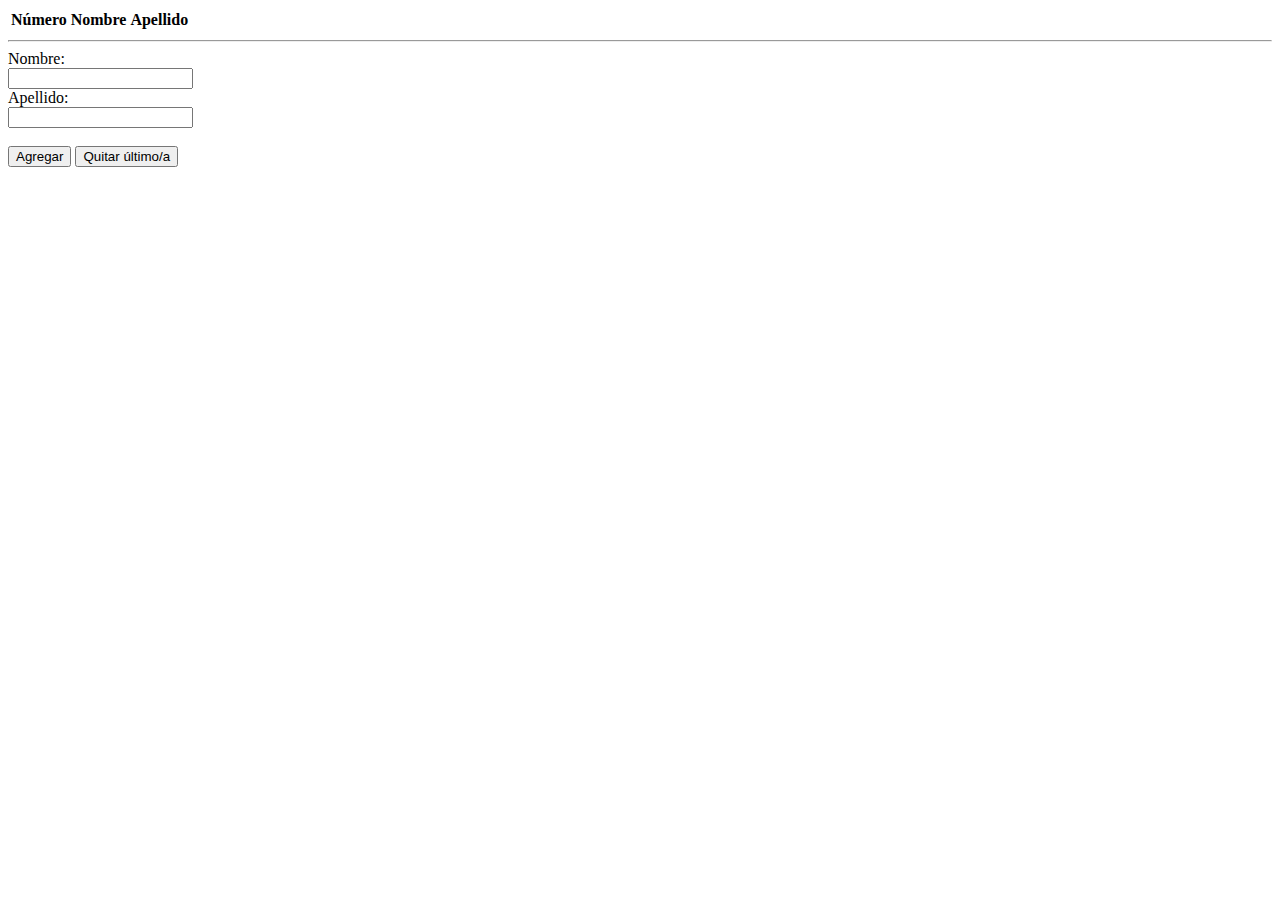
<file: index2.html>
<!DOCTYPE html>
<html lang="en">

<head>
    <meta charset="UTF-8">
    <meta http-equiv="X-UA-Compatible" content="IE=edge">
    <meta name="viewport" content="width=device-width, initial-scale=1.0">
    <link rel="stylesheet" href="css/estilo.css">
    <title>Document</title>
</head>

<body>

    <div>
        <table id="laTabla">
            <tr>
                <th>Número</th>
                <th>Nombre</th>
                <th>Apellido</th>
            </tr>
            <!-- 
                <tr>
                    <td> 1 </td>
                    <td> Juan </td>
                    <td> Perez </td>
                </tr>
             -->
        </table>
    </div>
    <hr>
    <form id="elForm" action="">
        <label for="fname">Nombre:</label> <br>
        <input type="text" id="fname" name="fname">
        <br>
        <label for="lname">Apellido:</label> <br>
        <input type="text" id="lname" name="lname">
        <br> <br>
        <input type="button" value="Agregar" id="btnAgregar">
        <input type="button" value="Quitar último/a" id="btnQuitar">
    </form>

    <!-- Levantamos el script con nuestras definiciones de funciones -->
    <script src="js/misFunciones.js"></script>
    <!-- Ahora podemos usar nuestras propias funciones en los ejercicios -->
    <script src="js/09-arraysyDOM.js"></script>
</body>

</html>
</file>
<file: css/estilo.css>
.rojo {
    color: red
}

.negrita {
    font-weight: bolder;
}

.grande {
    font-size: 2em;
}
</file>
